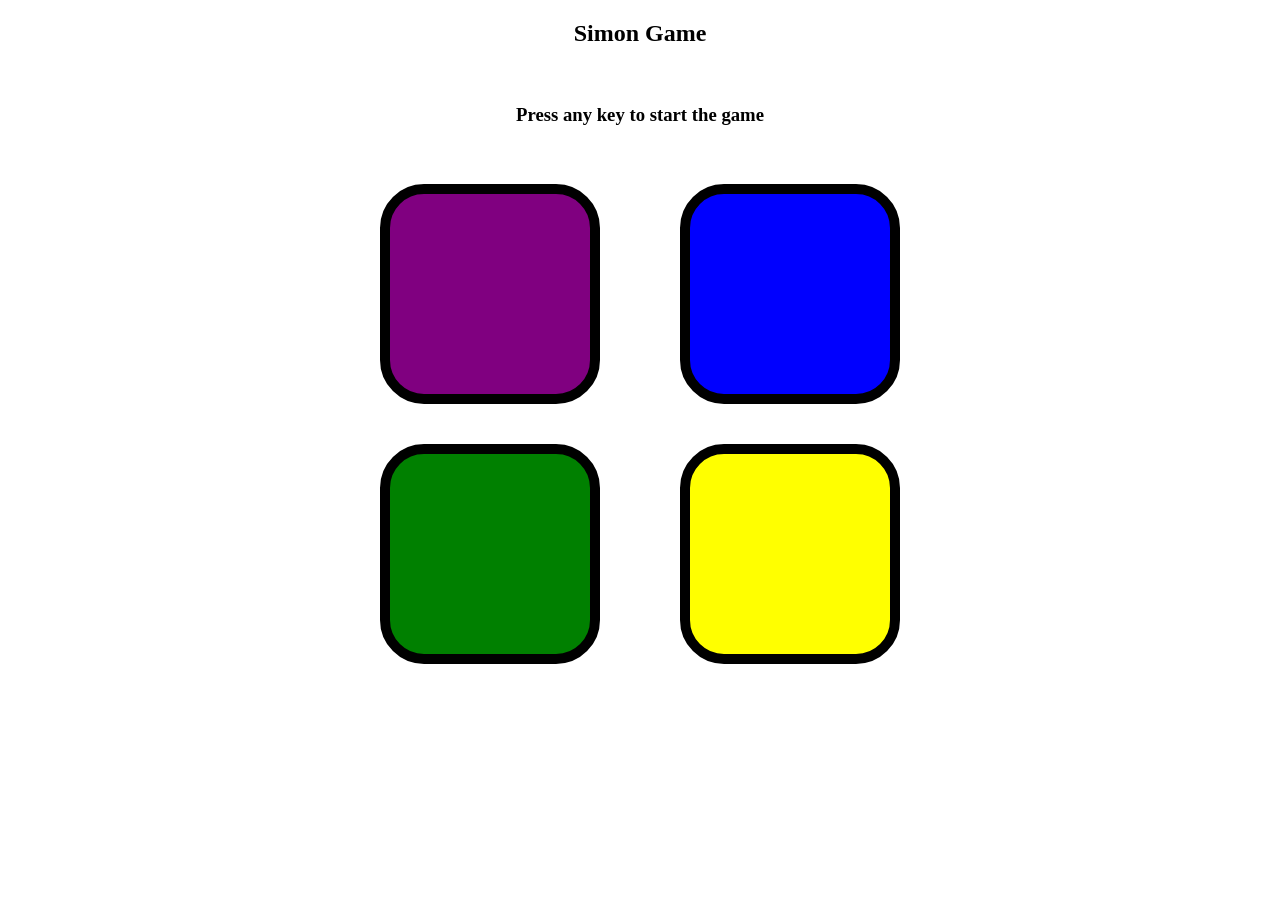
<file: Simon Game/JS DOM/index.html>
<!DOCTYPE html>
<html lang="en">
  <head>
    <meta charset="UTF-8" />
    <meta http-equiv="X-UA-Compatible" content="IE=edge" />
    <meta name="viewport" content="width=device-width, initial-scale=1.0" />
    <title>TODO</title>
    <link rel="stylesheet" href="style.css" />
  </head>
  <body>
    <h2>Simon Game</h2>
    <br>
    <h3>Press any key to start the game</h3>
    <div class="box-container">
      <div class="line-one">
        <div class="btn purple" type="button"></div>
        <div class="btn green" type="button"></div>
      </div>
      <div class="line-two">
        <div class="btn blue" type="button"></div>
        <div class="btn yellow" type="button"></div>
      </div>
    </div>
  
    <script src="app.js"></script>
  </body>
</html>
</file>
<file: Simon Game/JS DOM/style.css>
body{
  text-align: center;
}

.btn{
  height: 200px;
  width: 200px;
  border: 10px solid black;
  border-radius: 20%;
  margin: 2.5rem;
}

.box-container{
  display: flex;
  justify-content: center;
}

.yellow{
  background-color: yellow;
}
.purple{
  background-color: purple;
}
.red{
  background-color: red;
}
.blue{
  background-color: blue;
}
.green{
  background-color: green;
}
.flash {
  background-color: white !important;
}
</file>
